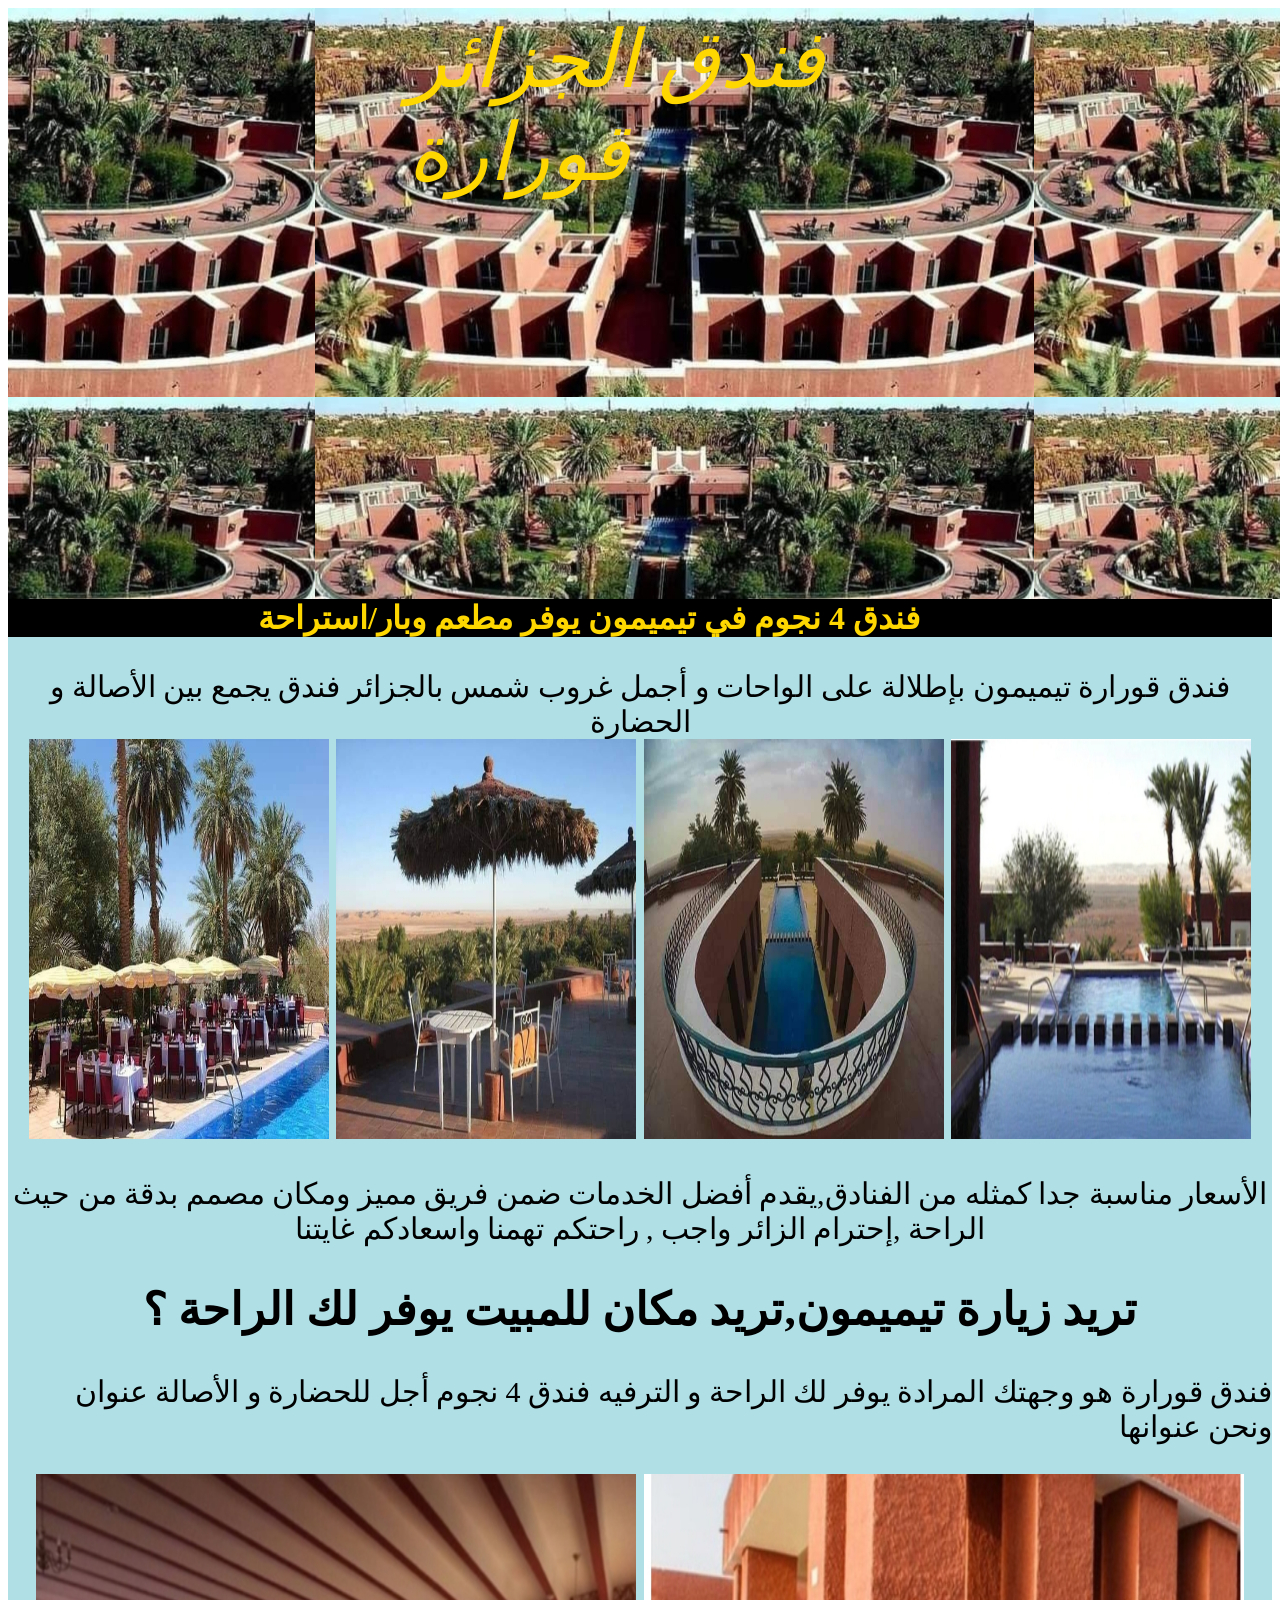
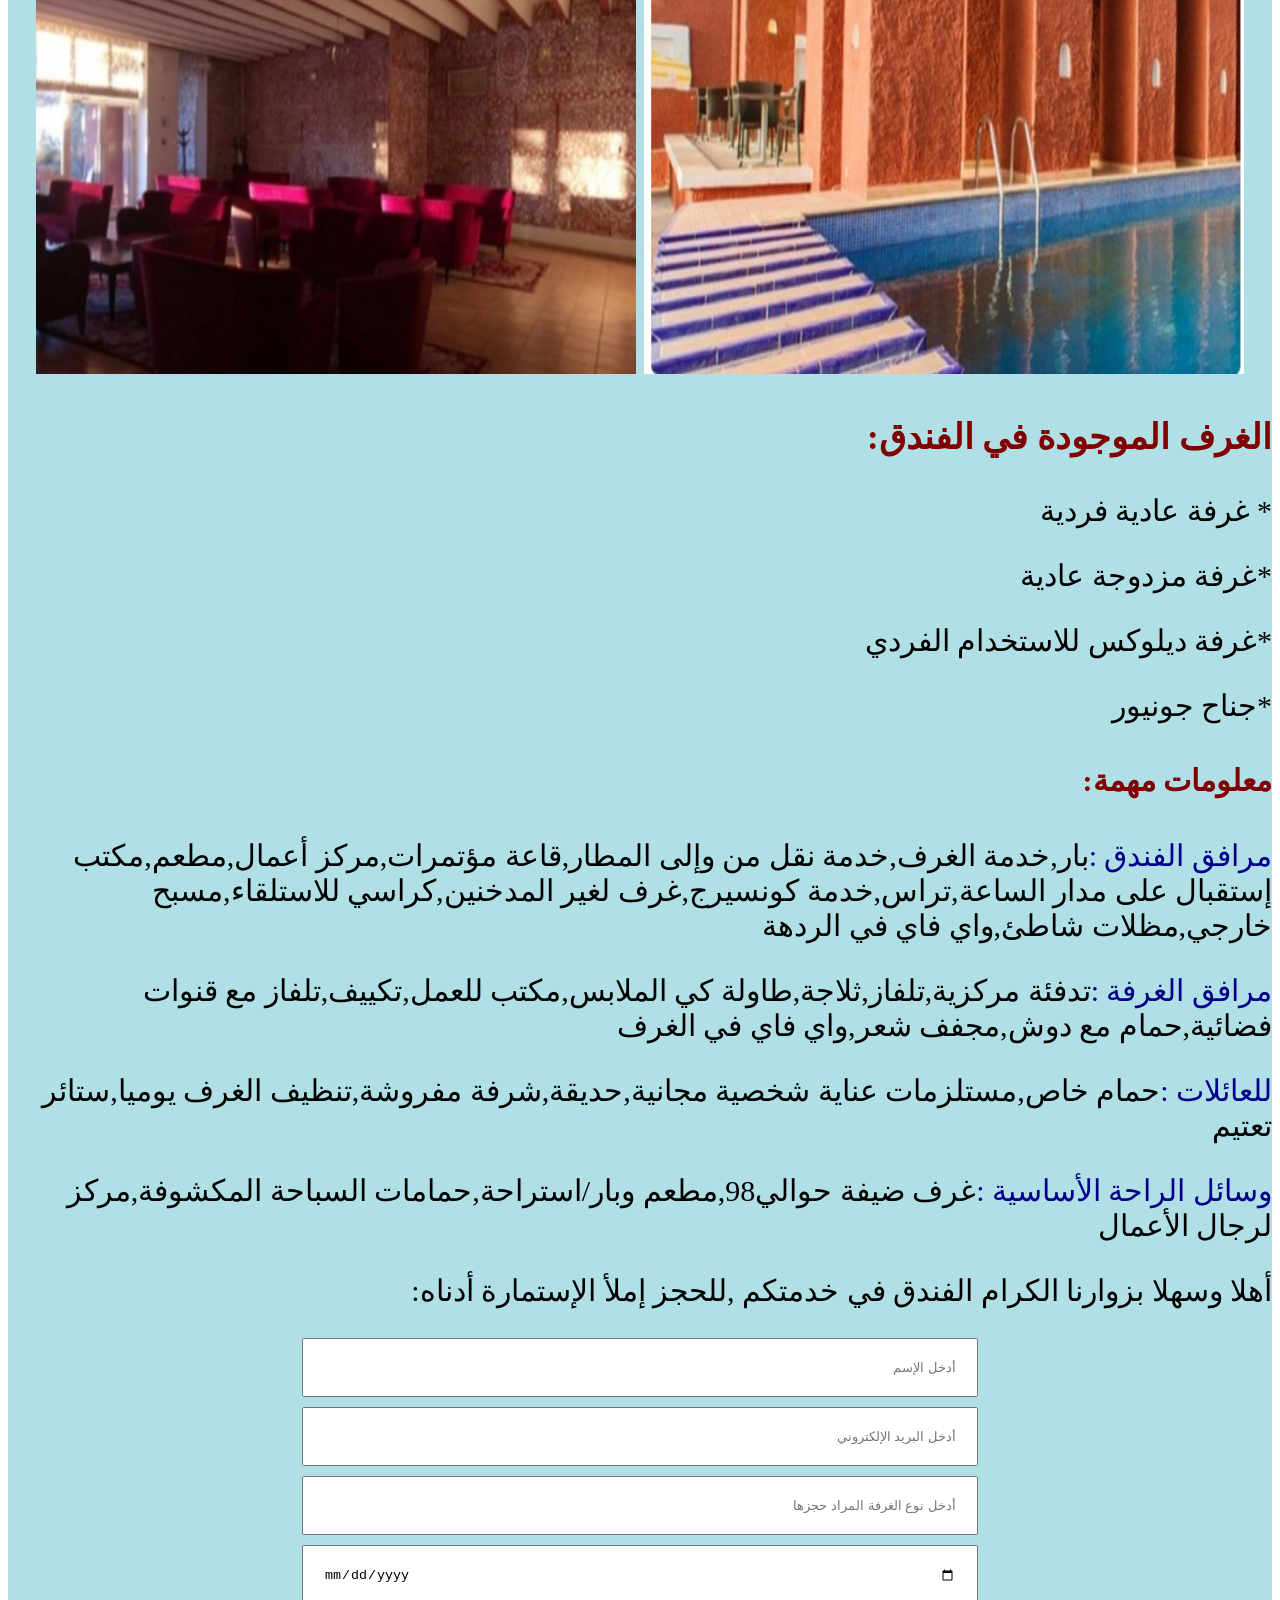
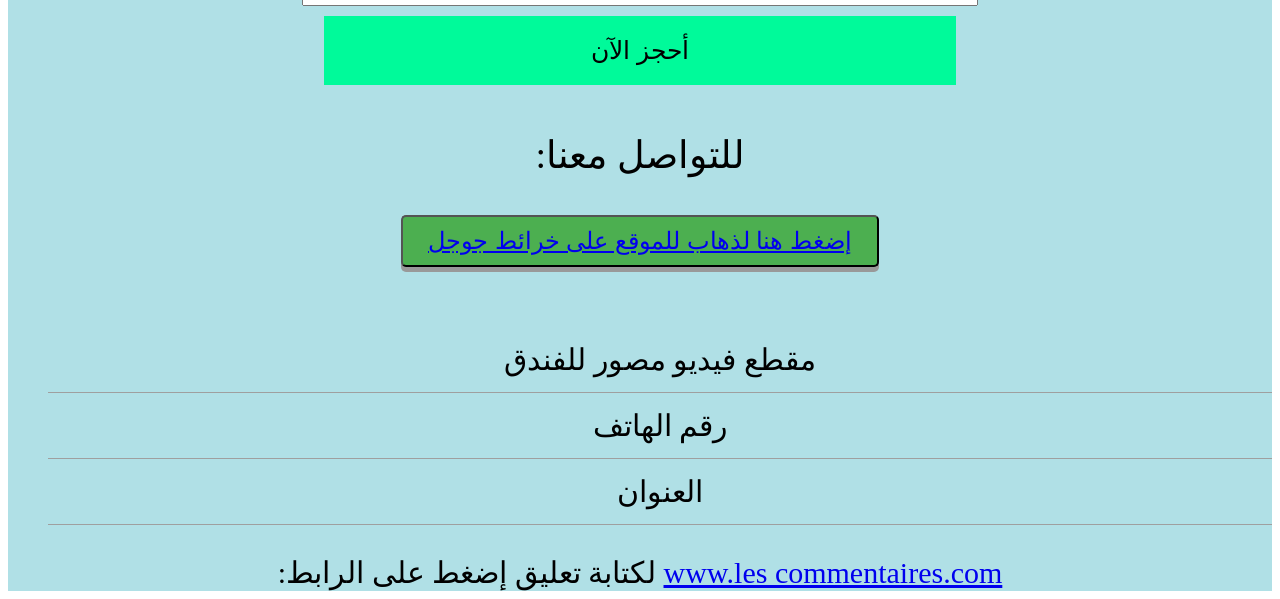
<file: index.html>
<!DOCTYPE html>
 <html>
    <head>
     <meta keywords="htmls,learn,teacher"/>
     <link rel="stylesheet" type="text/css"href="style.css">
     <title> فندق قورارة  </title>
    </head>
  <body>
        <div id="wrab">
         <div id="nheader">
            فندق الجزائر قورارة 
         </div>
            <div>
               <h1>فندق 4 نجوم في تيميمون يوفر مطعم وبار/استراحة </h1>
             </div>
             <div id="npara">
              <p class="texte_para">
                 </p>فندق قورارة تيميمون بإطلالة على الواحات و أجمل غروب شمس بالجزائر فندق يجمع بين الأصالة و الحضارة 
              <div>
                <img src="1.jpg" width=300px height="400px"/>
                <img src="2.jpg"  width=300px height="400px"/>
                <img src="3.jpg" width=300px height="400px"/>
                <img src="4.jpg" width=300px height="400px" />
                <div id="nparag">
                  <p class="texte_parag">
                  </p> الأسعار مناسبة جدا كمثله من الفنادق,يقدم أفضل الخدمات  ضمن فريق مميز ومكان مصمم بدقة من حيث الراحة ,إحترام الزائر واجب , راحتكم تهمنا واسعادكم غايتنا  
                  <div>
                    <h2>تريد زيارة تيميمون,تريد مكان للمبيت يوفر لك الراحة ؟</h2>
                    <p>فندق قورارة هو وجهتك المرادة يوفر لك الراحة و الترفيه فندق 4 نجوم أجل للحضارة و الأصالة عنوان ونحن عنوانها </p>
                   <div> 
                     <img src="6.jpg"width=600px height="500px"/>
                     <img src="7.jpg"width=600px height="500px"/>
                     <div>
                       <h3>:الغرف الموجودة في الفندق</h3>
                       <p>غرفة عادية فردية * </p>
                       <p>غرفة مزدوجة عادية*</p>
                       <p>غرفة ديلوكس للاستخدام الفردي* </p>
                       <p>جناح جونيور*</p>
                       <div>
                         <h4>:معلومات مهمة </h4>
                         <p> <span class="redColor"> مرافق الفندق :</span>بار,خدمة الغرف,خدمة نقل من وإلى المطار,قاعة مؤتمرات,مركز أعمال,مطعم,مكتب إستقبال على مدار الساعة,تراس,خدمة كونسيرج,غرف لغير المدخنين,كراسي للاستلقاء,مسبح خارجي,مظلات شاطئ,واي فاي في الردهة </p>
                         <p> <span class="redColor">مرافق الغرفة :</span>تدفئة مركزية,تلفاز,ثلاجة,طاولة كي الملابس,مكتب للعمل,تكييف,تلفاز مع قنوات فضائية,حمام مع دوش,مجفف شعر,واي فاي في الغرف </p>
                         <p> <span class="redColor">  للعائلات :</span>حمام خاص,مستلزمات عناية شخصية مجانية,حديقة,شرفة مفروشة,تنظيف الغرف يوميا,ستائر تعتيم  </p>
                         <p> <span class="redColor"> وسائل الراحة الأساسية :</span>غرف ضيفة حوالي98,مطعم وبار/استراحة,حمامات السباحة المكشوفة,مركز لرجال الأعمال</p>
                       </div>
                       <div class="book">
                        <p>:أهلا وسهلا بزوارنا الكرام الفندق في خدمتكم ,للحجز إملأ الإستمارة أدناه</p>
                       <form action="">
                        <input type="text"placeholder="أدخل الإسم"name="name"/>
                        <input type="text"placeholder="أدخل البريد الإلكتروني"name="email"/>
                        <input type="text"placeholder="أدخل نوع الغرفة المراد حجزها"name="code"/>
                        <input type="date"name="date"/>
                        <input type="submit"value="أحجز الآن"name="send"/>
                        <p id="text"> :للتواصل معنا </p>
                        <button id="zar"type="button"> <a href ="https://www.google.com/maps/place/%D9%81%D9%80%D9%86%D9%80%D8%AF%D9%82+%D8%A7%D9%84%D8%AC%D9%80%D8%B2%D8%A7%D8%A6%D9%80%D8%B1+%D9%82%D9%80%D9%80%D9%88%D8%B1%D8%A7%D8%B1%D8%A9%E2%80%AD/@29.2628164,0.2223816,20z/data=!4m23!1m14!4m13!1m4!2m2!1d5.7338023!2d35.0750408!4e1!1m6!1m2!1s0x127571890c3472cb:0x75c8e402f81689e6!2z2YHZgNmG2YDYr9mCINin2YTYrNmA2LLYp9im2YDYsSDZgtmA2YDZiNix2KfYsdip2Iwg2KrZitmF2YrZhdmI2YY!2m2!1d0.2218282!2d29.2627661!3e0!3m7!1s0x127571890c3472cb:0x75c8e402f81689e6!5m2!4m1!1i2!8m2!3d29.2627661!4d0.2218282?hl=ar">إضغط هنا لذهاب للموقع على خرائط جوجل</a></button>
                        <ul id="menu">
                         <li>  مقطع فيديو مصور للفندق </li>
                         <li>رقم الهاتف</li>
                         <li>العنوان</li>
                        </ul>
                       </form>
                       <script src='text.js' type='text/javascript'></script>
                    </div>
                    <div>
                        <h7>:لكتابة تعليق إضغط على الرابط </h7>
                        <title> liens</title>
                        <a href="index2.html"> www.les commentaires.com </a>
                      </div>
                </div>
            </div>

        </div>
    </body>
</html>
</file>
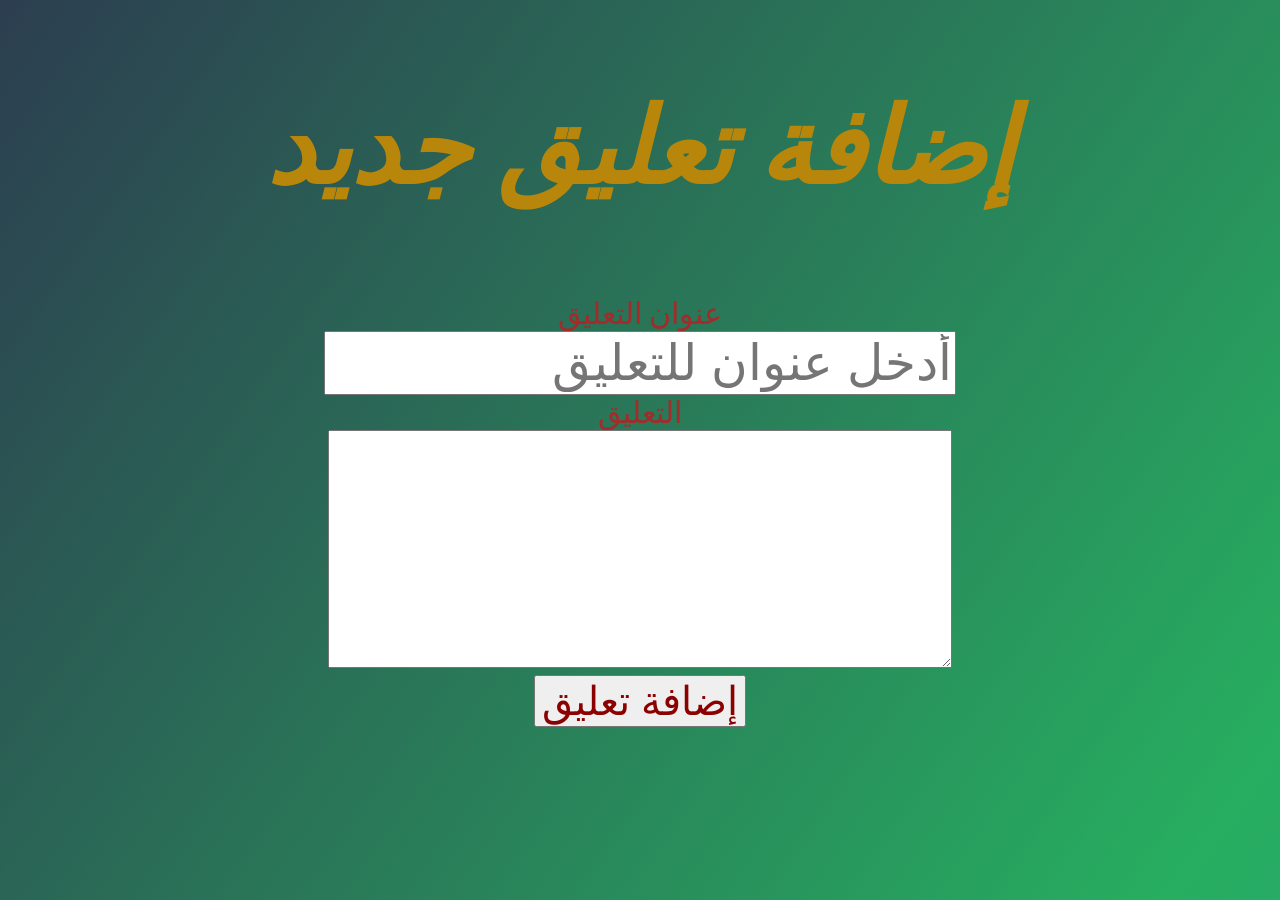
<file: index2.html>
<!DOCTYPE html>
<html>
    <!--here startes the html file-->
    <head>
        <meta keywords="htmls,learn,teacher"/>
        <link rel="stylesheet" type="text/css"href="main.css">
        <title> index </title>
        </head>
      <body> 
            <div  class="col-lg-12 art_bg" style="text-align: center; font-size: 70px; font-style: oblique; color: darkgoldenrod;">
            <h2> <i class="fa fa-comment" ></i> إضافة تعليق جديد</h2>
            </div>
            <form class="form-horizontal" style="text-align: center ; color:brown; font-size: 30px;">
                <div class="form-group">
                    <div class="col-nd-2" ></div>
                    <label for="inputEndi13" class="cool-sn-2 control-label"> عنوان التعليق</label>
                    <div class="cool-sn-6">
                        <input type="text"class="form-control" style="font-size: 50px; direction: rtl; " id="inputEndi13"placeholder="أدخل عنوان للتعليق">
             </div>
                <div class="form-group">
                    <div class="col-nd-2"></div>
                    <label for="inputEndi13" class="cool-sn-2 control-label" style="text-align: center;">  التعليق</label>
                    <div class="cool-sn-6">
                        <textarea type="text"class="form-control" style="font-size: 50px;" id="inputEndi13"rows="4"></textarea>
                </div>
             </div>
              <div class="form-group" >
                  <div class="col-nd-4"></div>
                  <div class="cool-sn-6" >
                    <button type="submit"class="btn btn-danger" style="font-size: 40px;color:darkred;"> إضافة تعليق</button>
                </div>
            </form>
</html>
</file>
<file: style.css>
#wrap{ 
    margin:0 auto;
}
#nheader{
    background-image:url(5.jpg);
    background-position: center top;
    font-style:italic;
    color:gold;
    font-size: 80px;
    width: 533px;
    margin:0 auto;
    padding: 400px;
    padding-top: 5px;

}
h1{
    color: gold;
    background-color: black;
    margin:0 auto;
    padding-left:250px;
    

}
#npara{
    color: black;
    font-size: 30px;
    background-color: powderblue;
    text-align :center;
    padding-top: 2px;
    padding-bottom:1px;
}
h3{
    text-align: right;
    color: maroon;
}
p{
    text-align: right;
}
h4{
    text-align: right;
    color: maroon;
}
.redColor{
    color:darkblue;
}
.book{
    text-align: center;
}
.book input{
    width: 50%;
    margin-bottom: 10px;
    padding: 20px;
    direction: rtl;
}
.book input[type="submit"]{
font-size: 25px;
color:black;
background:mediumspringgreen;
border: none;
}
.d1{
    padding: 20%;
}
table{
    background: #81ecec;
    margin-right: auto;
    margin-left: auto;
    text-align: center;
    border-collapse: collapse;
}
td{
    border: 2px solid maroon;
    padding: 20px;
}
#zar:hover{
    background-color: red;
    color:white;
}
#zar:active{
    background-color: #3e8e41;
    box-shadow: 0 0px #666;
    transform: translateY(4px);
}
li{
    list-style-type: none;
    padding: 15px 20px;
    border-bottom: 1px solid #9f9f9f;
}
li:hover{
    background-color: #dfdfdf;
    transition-duration:0.2s; 
}
.selected{
    background-color: #99ffaa;
}
#container{
    width: 80%;
    margin: 0 auto;
    text-align: center;
}
#text{
    font-size: 38px;
    text-align:center;
}
#zar{
    display: inline-block;
    padding:10px 25px;
    margin-bottom: 30px;
    font-size: 24px;
    cursor:pointer;
    text-align: center;
    text-decoration: none;
    outline: none;
    color:#fff;
    background-color: #4caf50;
    border-radius: 5px;
    box-shadow: 0 5px #999;
    transition-duration: 0.1s;
}
</file>
<file: main.css>
body
{ 
    background-image: linear-gradient(125deg,#2c3e50,#27ae60,#2980b9,#e74c3c,#8e44ad);
    background-size: 400% 400%;
    animation: bganimation 15s infinite
}
@keyframes bganimation 
{
    0%
    {
        background-position:0% 50%;
    }
    50%
    {
        background-position:100% 50%; 
    }
    100%
    {
        background-position:0% 50%;
    }
}
</file>
